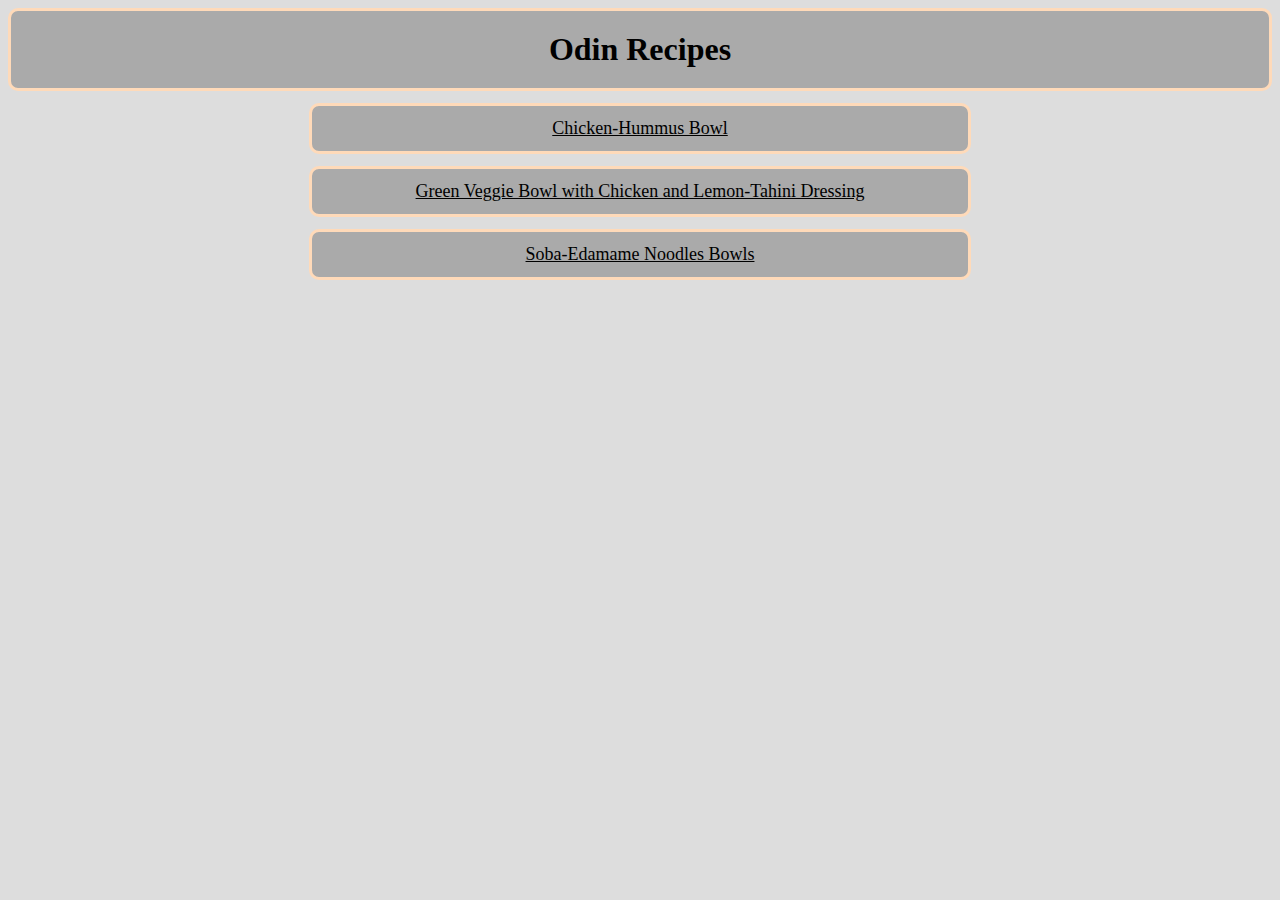
<file: index.html>
<!DOCTYPE html>
<html lang="en">
<head>
    <meta charset="UTF-8">
    <meta name="viewport" content="width=device-width, initial-scale=1.0">
    <title>Recipes</title>
    <link rel = "stylesheet" href = "style.css">
</head>
<body>
    <h1 class = "header">Odin Recipes</h1>
    <!-- <ul class = "list" > -->
    <div class = "recipe"><a href = "./recipes/chicken_hummus_bowl.html" class = "link">Chicken-Hummus Bowl</a></div>
    <div class = "recipe"><a href = "./recipes/Green_veggie_bowl.html" class = "link">Green Veggie Bowl with Chicken and Lemon-Tahini Dressing</a></div>
    <div class = "recipe"><a href = "./recipes/soba-edamame-noodles.html" class = "link">Soba-Edamame Noodles Bowls</a></div>
    <!-- </ul> -->
    
</body>
</html>
</file>
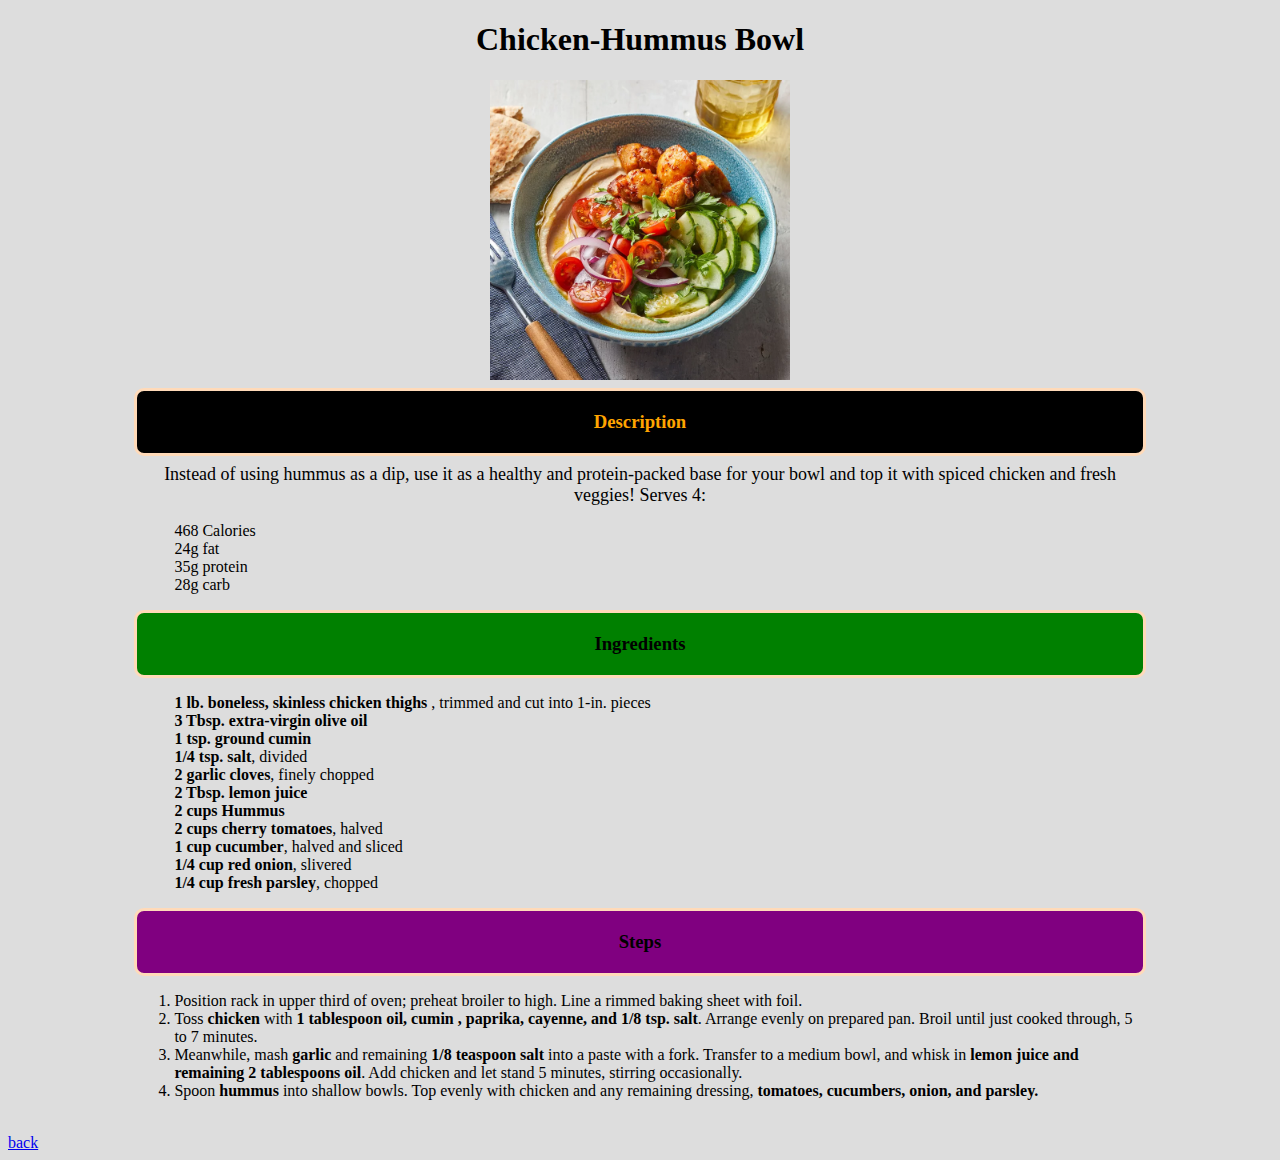
<file: recipes/chicken_hummus_bowl.html>
<!DOCTYPE html>
<html lang="en">
<head>
    <meta charset="UTF-8">
    <meta name="viewport" content="width=device-width, initial-scale=1.0">
    <title>Chicken-Hummus Bowl</title>
    <link rel="stylesheet" href="../style.css">
</head>
<body>
    
    <h1> Chicken-Hummus Bowl</h1>
    <img src = "../img/CHB.jpg" height = 300 width = 300 alt = "A blue bowl of hummus topped with roasted chicken, cucumbers and tomatoes">
    <h3 class = "description header">Description</h3>
        <div class = "description text">
            Instead of using hummus as a dip, use it as a healthy and protein-packed base for your bowl and top it with spiced chicken and fresh veggies!
            Serves 4: 
        </div>
  
        <ul class = " description macros">
            <li>468 Calories</li>
            <li>24g fat</li>
            <li>35g protein</li>
            <li>28g carb</li>
        </ul>
    <h3 class="ingredients header"> Ingredients</h3>
    <ul class = "ingredients list">
        <li><b>1 lb. boneless, skinless chicken thighs </b>, trimmed and cut into 1-in. pieces</li>
        <li><b>3 Tbsp. extra-virgin olive oil </b></li>
        <li><b>1 tsp. ground cumin </b></li>
        <li><b>1/4 tsp. salt</b>, divided </li>
        <li><b>2 garlic cloves</b>, finely chopped</li>
        <li><b>2 Tbsp. lemon juice</b></li>
        <li><b>2 cups Hummus</b></li>
        <li><b>2 cups cherry tomatoes</b>, halved</li>
        <li><b>1 cup cucumber</b>, halved and sliced</li>
        <li><b>1/4 cup red onion</b>, slivered</li>
        <li><b>1/4 cup fresh parsley</b>, chopped</li>
    </ul>
    <h3 class = "steps header">Steps</h3>
    <ol class = "steps list">
        <li> Position rack in upper third of oven; preheat broiler to high. Line a rimmed baking sheet with foil.</li>
        <li> Toss <b>chicken</b> with <b>1 tablespoon oil, cumin , paprika, cayenne, and 1/8 tsp. salt</b>. Arrange evenly on prepared pan. Broil until just cooked through, 5 to 7 minutes.</li>
        <li> Meanwhile, mash <b>garlic</b> and remaining <b>1/8 teaspoon salt</b> into a paste with a  fork. Transfer to a medium bowl, and  whisk in <b>lemon juice and remaining 2 tablespoons oil</b>. Add chicken and let stand 5 minutes, stirring occasionally.</li>
        <li> Spoon <b>hummus</b> into shallow bowls. Top evenly with chicken and any remaining dressing, <b>tomatoes, cucumbers, onion, and parsley.</b></li>
    </ol>
    <br>
    <a href="../index.html">back</a> 
</body>
</html>
</file>
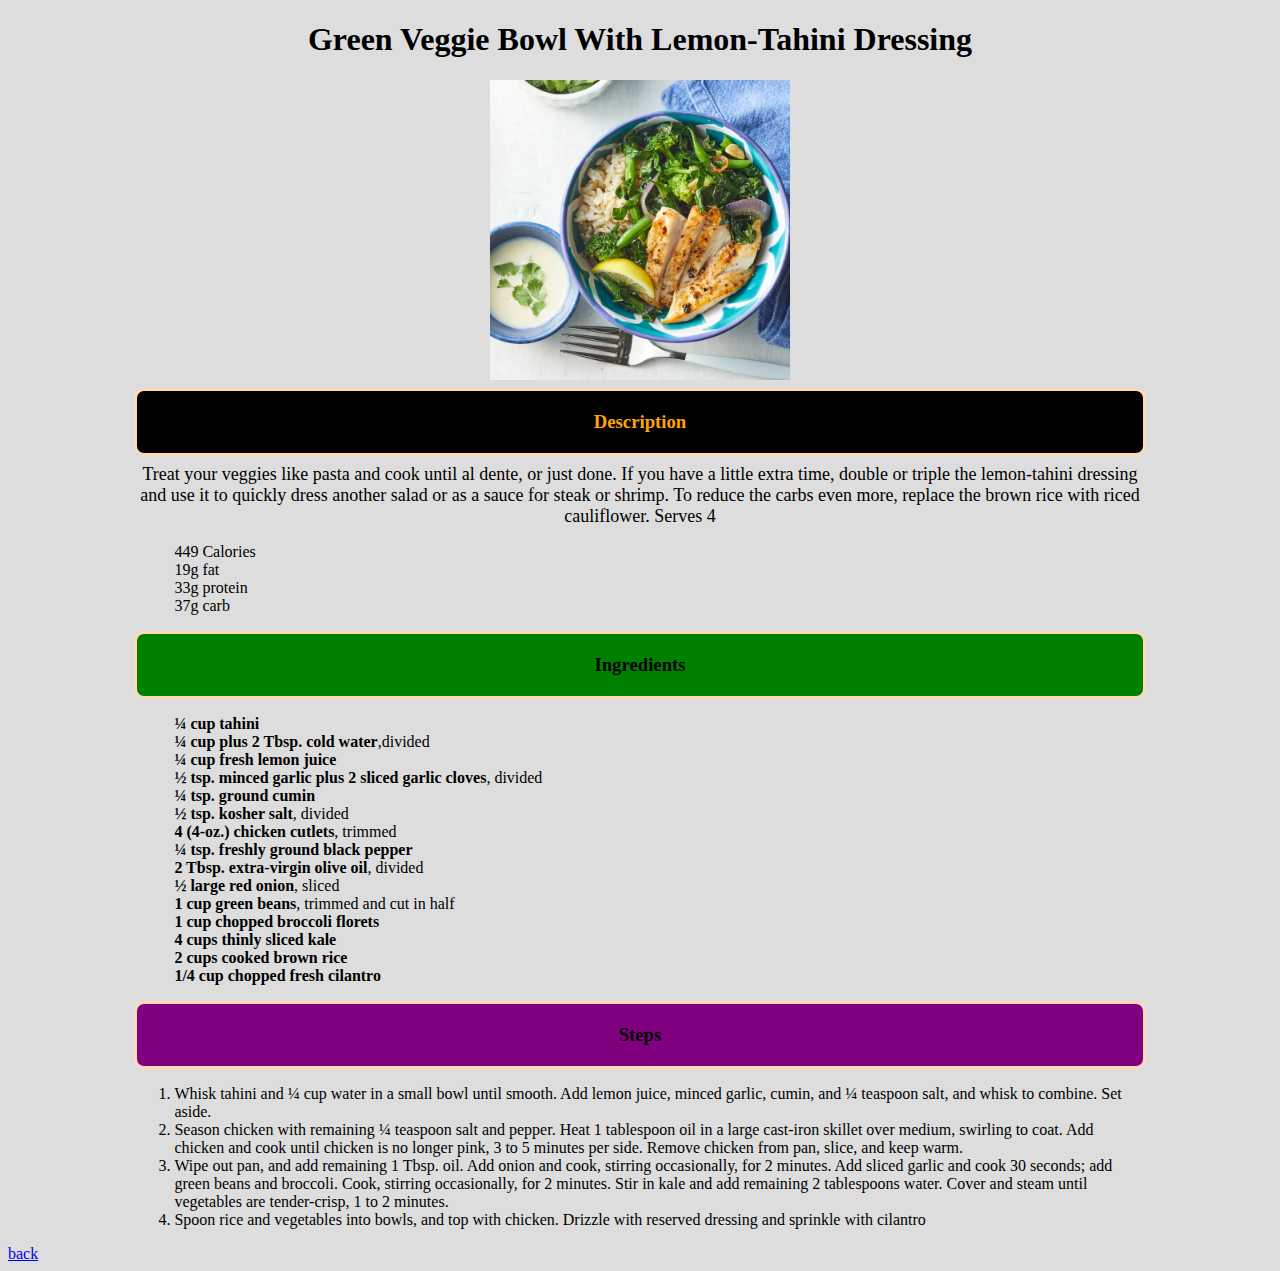
<file: recipes/Green_veggie_bowl.html>
<!DOCTYPE html>
<html lang="en">
<head>
    <meta charset="UTF-8">
    <meta name="viewport" content="width=device-width, initial-scale=1.0">
    <title>Green Veggie Bowl With Lemon-Tahini Dressing</title>
    <link rel = "stylesheet" href = "../style.css"></style>
</head>
<body>
    <h1> Green Veggie Bowl With Lemon-Tahini Dressing</h1>
    <img src = "../img/GreenChickenBowl.jpg" height = 300 width = 300 alt = "Delicious bowl of chicken and tahini on a table">
    <h3 class = "description header">Description</h3>
        
        <div class = "description text">Treat your veggies like pasta and cook until al dente, or just done. 
            If you have a little extra time, double or triple the lemon-tahini dressing 
            and use it to quickly dress another salad or as a sauce for steak or shrimp. 
            To reduce the carbs even more, replace the brown rice with riced cauliflower.
    
            Serves 4
        </div>

        <ul class = " description macros">
            <li>449 Calories</li>
            <li>19g fat</li>
            <li>33g protein</li>
            <li>37g carb</li>
        </ul>
    <h3 class = "ingredients header"> Ingredients</h3>
    <ul class = "ingredients list">
        <li><b>¼ cup tahini</b></li>
        <li><b>¼ cup plus 2 Tbsp. cold water</b>,divided</li>
        <li><b>¼ cup fresh lemon juice</b></li>
        <li><b>½ tsp. minced garlic plus 2 sliced garlic cloves</b>, divided</li>
        <li><b>¼ tsp. ground cumin</b></li>
        <li><b>½ tsp. kosher salt</b>, divided</li>
        <li><b>4 (4-oz.) chicken cutlets</b>, trimmed</li>
        <li><b>¼ tsp. freshly ground black pepper</b></li>
        <li><b>2 Tbsp. extra-virgin olive oil</b>, divided</li>
        <li><b>½ large red onion</b>, sliced</li>
        <li><b>1 cup green beans</b>, trimmed and cut in half</li>
        <li><b>1 cup chopped broccoli florets</b></li>
        <li><b>4 cups thinly sliced kale</b></li>
        <li><b>2 cups cooked brown rice</b></li>
        <li><b>1/4 cup chopped fresh cilantro</b></li>
    </ul>
    <h3 class = "steps header">Steps</h3>
    <ol class = "steps list">
        <li>Whisk tahini and ¼ cup water in a small bowl until smooth. 
            Add lemon juice, minced garlic, cumin, and ¼ teaspoon salt, 
            and whisk to combine. Set aside.
        </li>
        <li>Season chicken with remaining ¼ teaspoon salt and pepper. 
            Heat 1 tablespoon oil in a large cast-iron skillet over 
            medium, swirling to coat. Add chicken and cook until chicken
             is no longer pink, 3 to 5 minutes per side. 
             Remove chicken from pan, slice, and keep warm.
        </li>
        <li>Wipe out pan, and add remaining 1 Tbsp. oil. 
            Add onion and cook, stirring occasionally,
            for 2 minutes. Add sliced garlic and cook 30 
            seconds; add green beans and broccoli. Cook, 
            stirring occasionally, for 2 minutes. 
            Stir in kale and add remaining 2 tablespoons water.
            Cover and steam until vegetables are tender-crisp,
            1 to 2 minutes. 
        </li>
        <li>Spoon rice and vegetables into bowls, 
            and top with chicken. Drizzle with reserved 
            dressing and sprinkle with cilantro 
        </li>
    </ol>
    <a href="../index.html">back</a> 

</body>
</html>
</file>
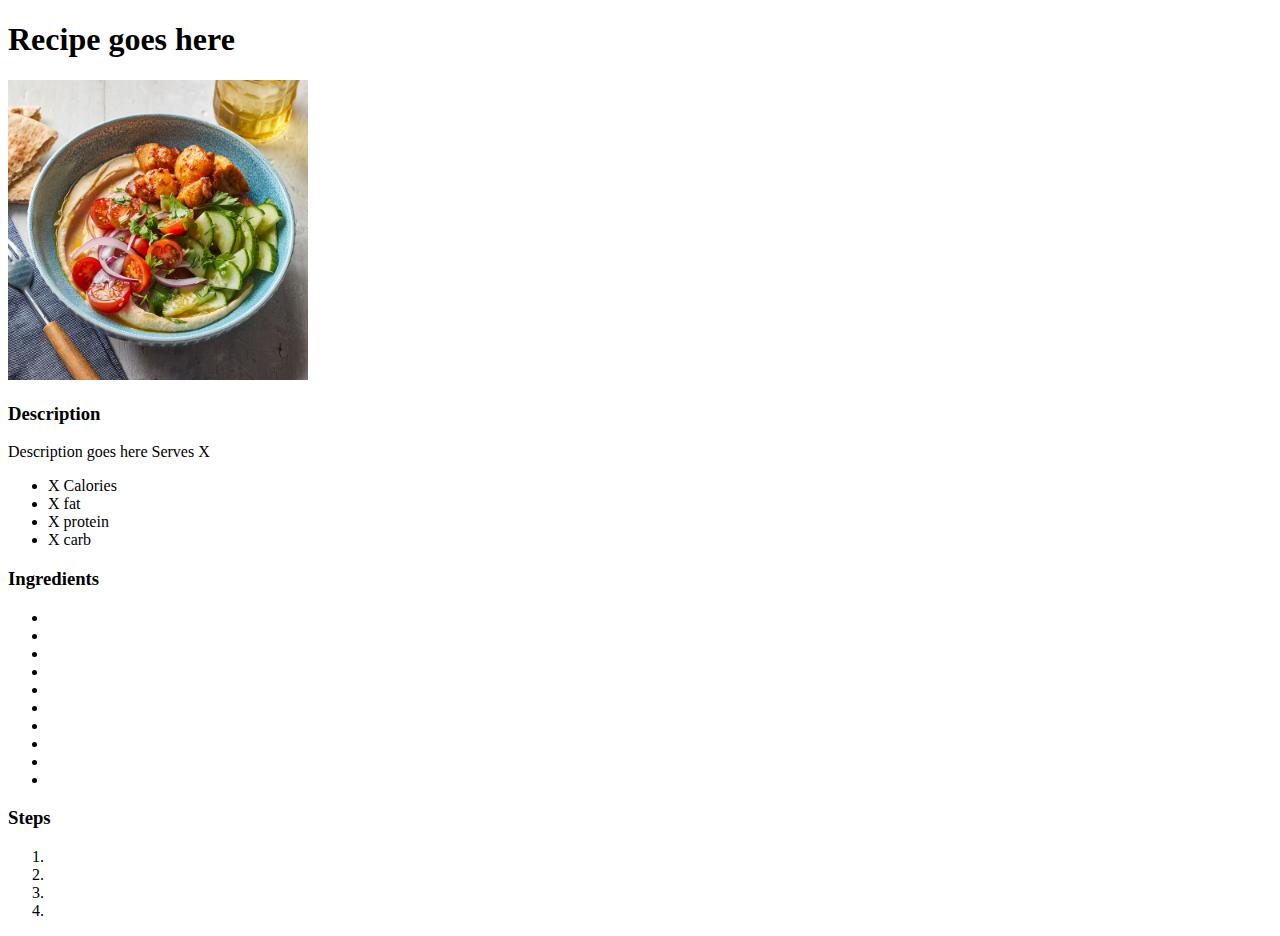
<file: recipes/snippet_test.html>
<!DOCTYPE html>
<html lang="en">
<head>
    <meta charset="UTF-8">
    <meta name="viewport" content="width=device-width, initial-scale=1.0">
    <title>Title goes here</title>
</head>
<body>
    <h1> Recipe goes here</h1>
    <img src = "../img/CHB.jpg" height = 300 width = 300 alt = "A blue bowl of hummus topped with roasted chicken, cucumbers and tomatoes">
    <h3>Description</h3>
        
        Description goes here

        Serves X

        <ul>
            <li> X Calories</li>
            <li>X fat</li>
            <li>X protein</li>
            <li>X carb</li>
        </ul>
    <h3> Ingredients</h3>
    <ul>
        <li><b></b></li>
        <li><b></b></li>
        <li><b></b></li>
        <li><b></b></li>
        <li><b></b></li>
        <li><b></b></li>
        <li><b></b></li>
        <li><b></b></li>
        <li><b></b></li>
        <li><b></b></li>
    </ul>
    <h3>Steps</h3>
    <ol>
        <li></li>
        <li></li>
        <li></li>
        <li></li>
    </ol>
</body>
</html>
</file>
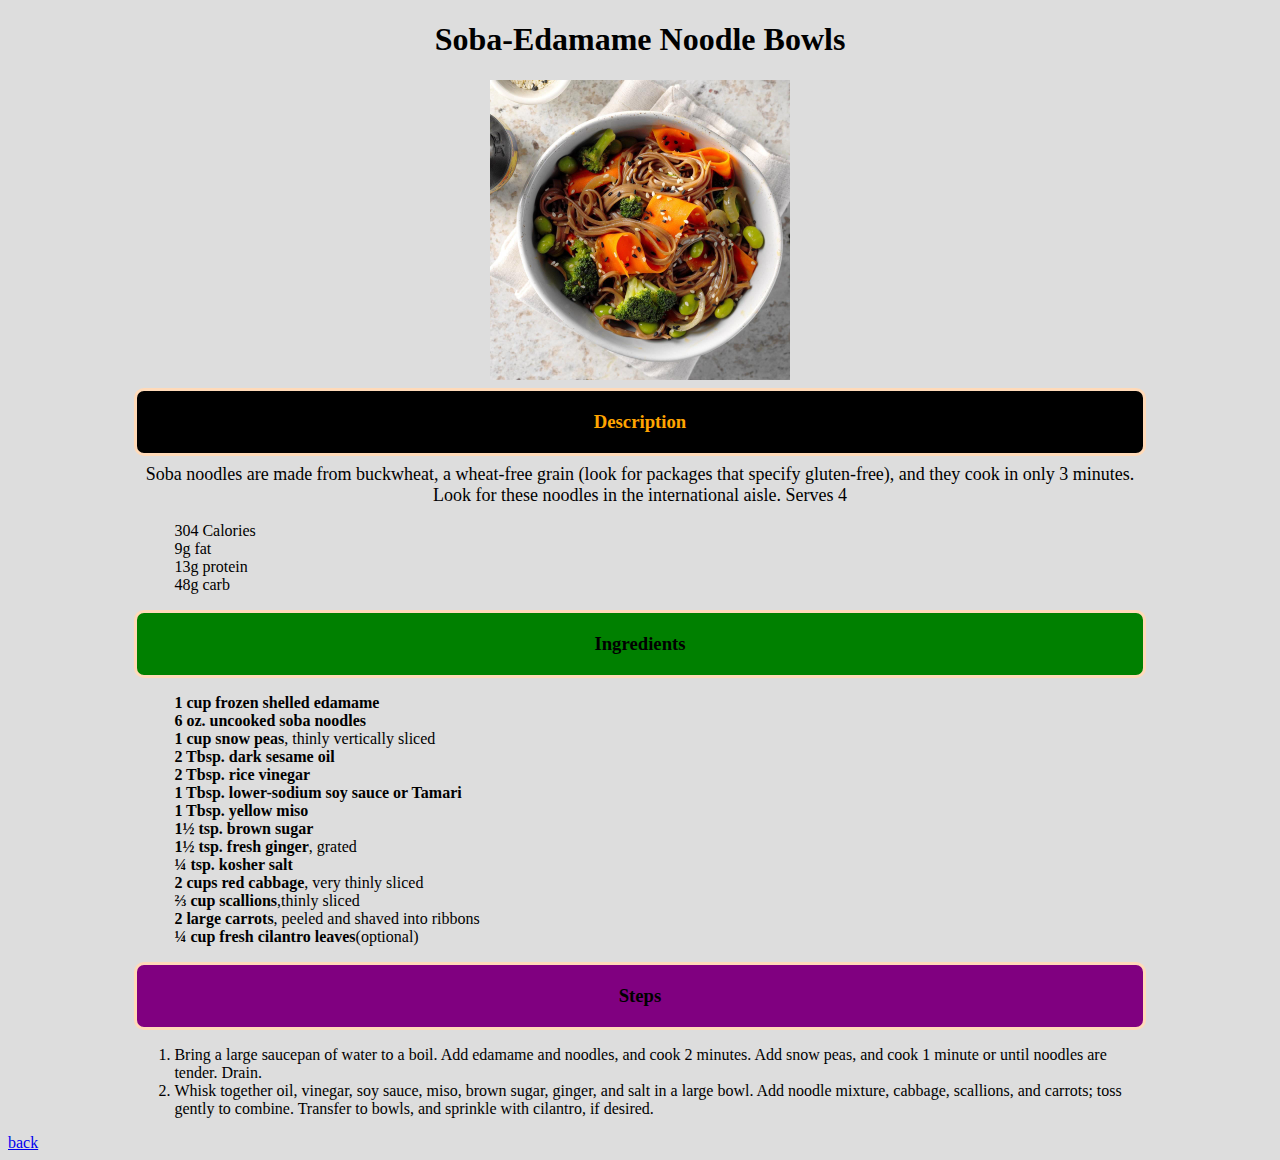
<file: recipes/soba-edamame-noodles.html>
<!DOCTYPE html>
<html lang="en">
<head>
    <meta charset="UTF-8">
    <meta name="viewport" content="width=device-width, initial-scale=1.0">
    <title>Soba-Edamame Noodle Bowls</title>
    <link rel = "stylesheet" href = "../style.css">
</head>
<body>
    <h1> Soba-Edamame Noodle Bowls</h1>
    <img src = "../img/Soba-Edameme Noodle.jpg" height = 300 width = 300 alt = "A blue bowl of Soba noodles with green Edameme beans">
    <h3 class = "description header"> Description</h3>
    <div class = "description text">
        Soba noodles are made from buckwheat, a wheat-free grain 
        (look for packages that specify gluten-free), and they cook 
        in only 3 minutes. Look for these noodles in the international aisle.


        Serves 4
    </div>
        <ul class = "description macros">
            <li>304 Calories</li>
            <li>9g fat</li>
            <li>13g protein</li>
            <li>48g carb</li>
        </ul>
    <h3 class = "ingredients header"> Ingredients</h3>
    <ul class = "ingredients list">
        <li><b>1 cup frozen shelled edamame</b></li>
        <li><b>6 oz. uncooked soba noodles</b></li>
        <li><b>1 cup snow peas</b>, thinly vertically sliced</li>
        <li><b>2 Tbsp. dark sesame oil</b></li>
        <li><b>2 Tbsp. rice vinegar</b></li>
        <li><b>1 Tbsp. lower-sodium soy sauce or Tamari</b></li>
        <li><b>1 Tbsp. yellow miso</b></li>
        <li><b>1½ tsp. brown sugar</b></li>
        <li><b>1½ tsp. fresh ginger</b>, grated</li>
        <li><b>¼ tsp. kosher salt</b></li>
        <li><b>2 cups red cabbage</b>, very thinly sliced</li>
        <li><b>⅔ cup scallions</b>,thinly sliced</li>
        <li><b>2 large carrots</b>, peeled and shaved into ribbons</li>
        <li><b>¼ cup fresh cilantro leaves</b>(optional)</li>



    </ul>
    <h3 class = "steps header">Steps</h3>
    <ol class = "steps list">
        <li>Bring a large saucepan of water to a boil. Add edamame and noodles,
            and cook 2 minutes. Add snow peas, and cook 1 minute or until 
            noodles are tender. Drain.
        </li>
        <li>﻿Whisk together oil, vinegar, soy sauce, miso, brown sugar, 
            ginger, and salt in a large bowl. Add noodle mixture, cabbage, 
            scallions, and carrots; toss gently to combine. Transfer to bowls, 
            and sprinkle with cilantro, if desired.
        </li>
    </ol>
    <a href="../index.html">back</a> 

</body>
</html>
</file>
<file: style.css>
/* CSS styling  */

* {
    font-family: Georgia, 'Times New Roman', Times, serif;
    background-color: #ddd;
}

body{
    justify-content: center;
    align-items: center;
}

/* These apply mainly to index.html*/
.header {
    display: flex;
    justify-content: center;
    color: black;
    background-color: #aaa;
    text-align: center;
    margin: 8px auto;
    border-radius: 10px;
    border: 3px solid peachpuff;
    padding: 20px 0px;
    
}

.link{
    color:black;
    font-size: large;
    background-color: #aaa;
}

.recipe{
    padding: 12px;
    text-align: center;
    margin: 12px auto;
    background-color: #aaa;
    width: 50%;
    border-radius: 10px;
    border: 3px solid peachpuff;
}

ul li {
    list-style-type: none;
    padding:0;
}

/* These apply mainly to recipe pages*/

h1 {
    text-align: center;
}
img {
    display: block;
    margin-left: auto;
    margin-right: auto;
}


.description,  .macros{
    text-align: left;
    margin-left: 10%;
    margin-right: 10%;
}

.description.header{
    color: orange;
    background-color: black;
}

.header, .ingredients.header, .steps.header, .description.header{
    text-align: center;
}
.description.text {
    font-size: large;
    text-align: center;
}

.ingredients {
    text-align: left;
    margin-left: 10%;
    margin-right: 10%;
    color: black;
}

.ingredients.header{
    background-color: green
}


.steps {
    text-align: left;
    margin-left: 10%;
    margin-right: 10%;
    color: black;
}

.steps.header{
    background-color: purple;
}
</file>
